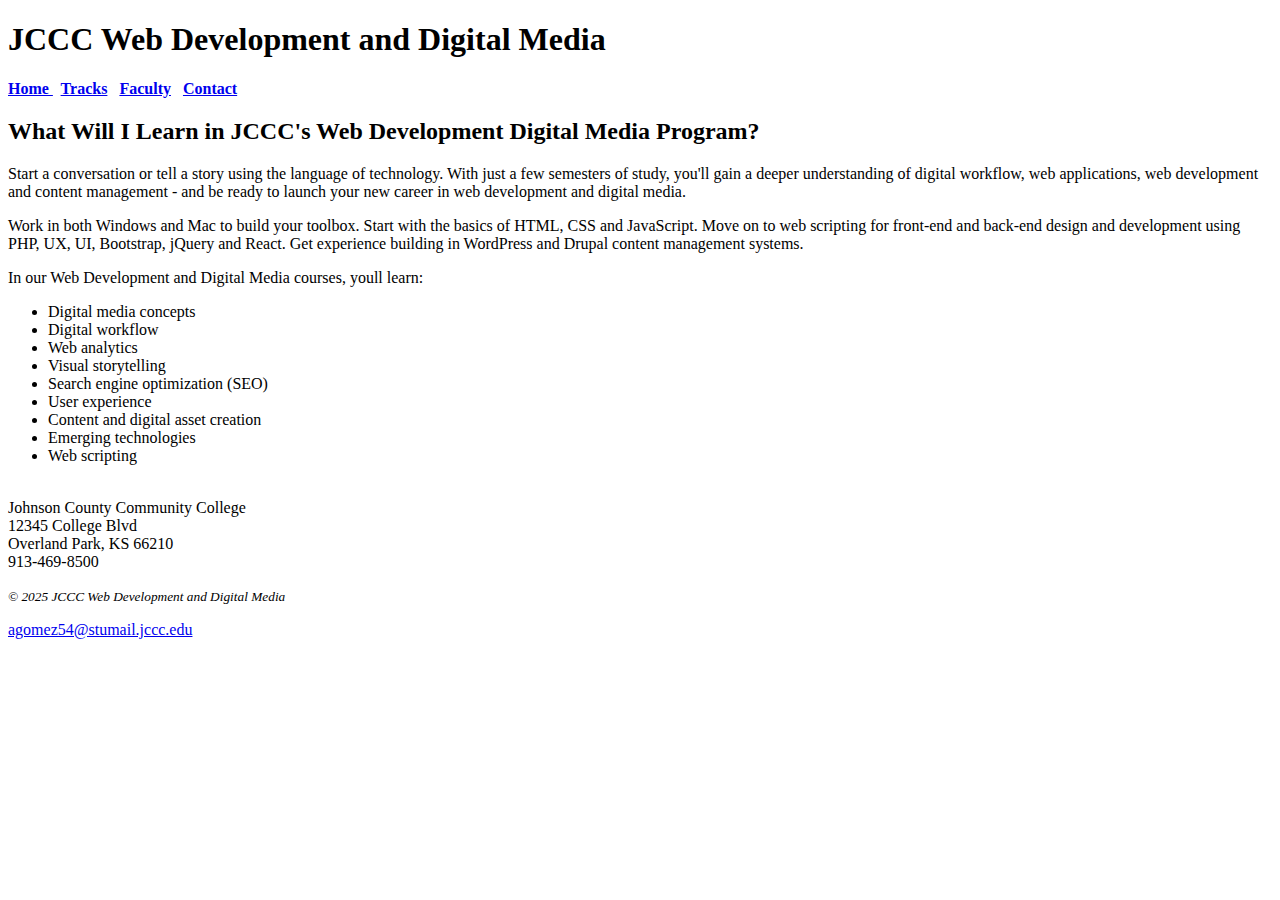
<file: ch2/index.html>
<!DOCTYPE html>
<!--Alexa Gomez 09/09/2025-->
<html lang="en">
<meta charset="UTF-8">

<head>
<title> JCCC Web Development and Digital Media Home Page </title>
</head>

<body>
    <h1> JCCC Web Development and Digital Media </h1>
    <nav> 
    <strong><a href= "index.html">Home </a> &nbsp; </strong>    
    <strong><a href= "tracks.html2.html">Tracks</a> &nbsp; </strong> 
    <strong><a href= "faculty.html">Faculty</a> &nbsp; </strong> 
    <strong><a href= "contact.html">Contact</a> &nbsp; </strong> 
     </nav>

    <h2> What Will I Learn in JCCC's Web Development Digital Media Program?</h2>
    <p>Start a conversation or tell a story using the language of technology. With just a few semesters of study, 
        you'll gain a deeper understanding of digital workflow, web applications, web development and content management - and
        be ready to launch your new career in web development and digital media.</p>
    <p>Work in both Windows and Mac to build your toolbox. Start with the basics of HTML, CSS and JavaScript. Move on to 
        web scripting for front-end and back-end design and development using PHP, UX, UI, Bootstrap, jQuery and React. Get 
        experience building in WordPress and Drupal content management systems. </p>  
    <p>In our Web Development and Digital Media courses, youll learn:</p> 
    <ul>
        <li>Digital media concepts</li>
        <li>Digital workflow</li>
        <li>Web analytics</li>
        <li>Visual storytelling</li>
        <li>Search engine optimization (SEO)</li>
        <li>User experience</li>
        <li>Content and digital asset creation</li>
        <li>Emerging technologies</li>
        <li>Web scripting</li>
     </ul>   
        
    <br>
    <div>
        Johnson County Community College <br>
        12345 College Blvd <br>
        Overland Park, KS 66210 <br> 
        913-469-8500 <br>
     </div>


     <footer>
       <p><small><em> &copy; 2025 JCCC Web Development and Digital Media </em></small></p>
       <a href="mailto:agomez54@stumai.jccc.edu">agomez54@stumail.jccc.edu</a>

     </footer>
     

        

</html>
</file>
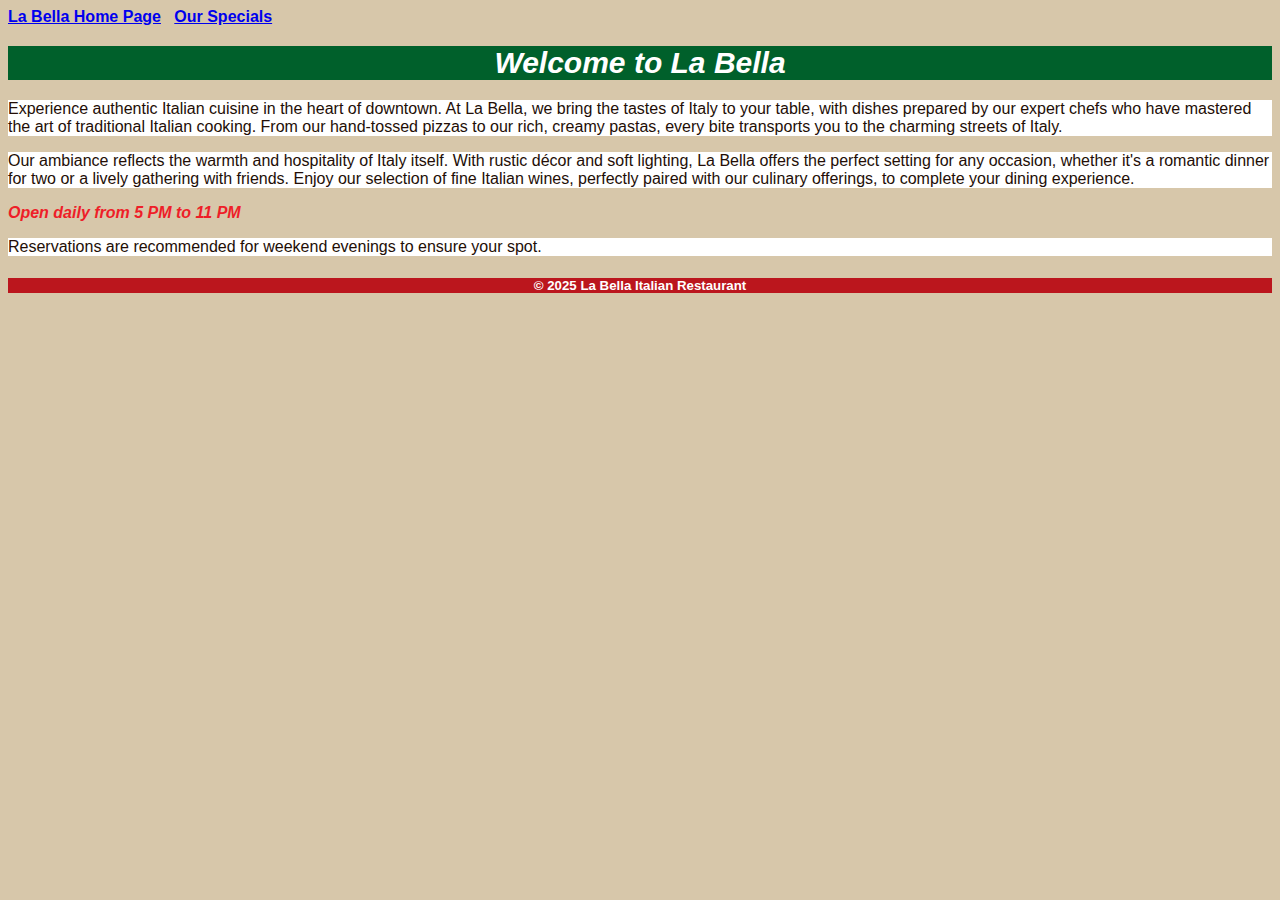
<file: ch4/index.html>
<!DOCTYPE html>
<!--Alexa Gomez 9/22/25-->
<html lang="en">

<head>
    <title>La Bella Home Page</title>
    <meta charset="UTF-8">
    <link rel="stylesheet" href="styles.css">
</head>

<body>
    <nav> 
    <b><a href="index.html"> La Bella Home Page</a> &nbsp; </b>
    <b><a href="specials.html"> Our Specials</a> &nbsp; </b>
    </nav>
    <h1> Welcome to La Bella </h1>

<main>
    <p> Experience authentic Italian cuisine in the heart of downtown. At La
          Bella, we bring the tastes of Italy to your table, with dishes
          prepared by our expert chefs who have mastered the art of traditional
          Italian cooking. From our hand-tossed pizzas to our rich, creamy
          pastas, every bite transports you to the charming streets of Italy.
    </p>

    <p>  Our ambiance reflects the warmth and hospitality of Italy itself. With
          rustic décor and soft lighting, La Bella offers the perfect setting
          for any occasion, whether it's a romantic dinner for two or a lively
          gathering with friends. Enjoy our selection of fine Italian wines,
          perfectly paired with our culinary offerings, to complete your dining
          experience.
    </p>
<span class="highlight"> Open daily from 5 PM to 11 PM </span>
    <p> Reservations are recommended for weekend evenings to ensure your spot. </p>

</main>

<footer class="footer">
    <h5> &copy; 2025 La Bella Italian Restaurant</h5>

</footer>


</body>



</html>
</file>
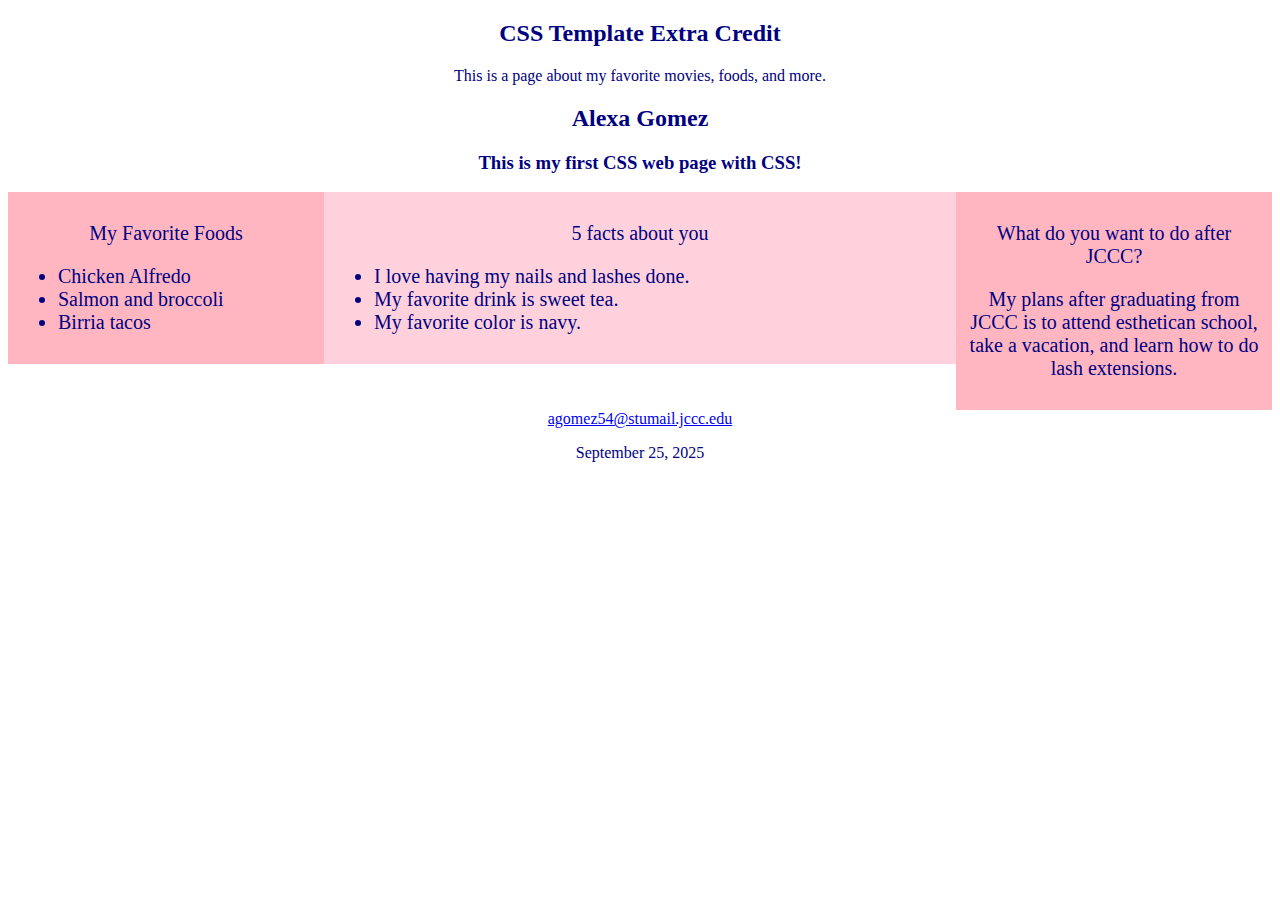
<file: learncss-2-1.html>
<!DOCTYPE html>
<!--Alexa Gomez 9/25/25-->
<html lang="en">
<head>
<title>CSS Practice Extra Credit</title>
<meta charset="utf-8">
<meta name="viewport" content="width=device-width, initial-scale=1">
<style>
/* Put your CSS styles below */

    
    
    
    
    /*The CSS below needs to stay here. Don't touch it if you want your page to work.  See note below for the one item that can be removed. */
    /* If you want to change the colors of the boxes those colors are on line 40,48,abd 54.  Feel free to change those. */
 * 
{
  box-sizing: border-box;
}
/* Responsive layout - makes the three columns stack on top of each other instead of next to each other */
@media (max-width: 600px)
{
  .column.side, .column.middle
    {
    width: 100%;
     }
 }
    /* Create three unequal columns that floats next to each other */
.column
{
  float: left;
  padding: 10px;
 
}

/* Left column */
.column.sideleft 
{
  width: 25%;
  background-color:#FFB6C1;
  overflow: auto;
  font-size: 20px;
  color:navy
  
}

/* Middle column */
.column.middle
{
  width: 50%;
  background-color:#ffd1dc;
  font-size: 20px;
  color:navy
}
/* right column */
.column.sideright
{
  width: 25%;
 background-color:#ffb6c1;
 font-size: 20px;
 color:navy
}

/* Clear floats after the columns */
.row:after
{
  content: "";
  display: table;
  clear: both;
}
h2,h3{
  color:navy;
  text-align: center;
}
p{
  text-align: center;
  color:navy
}
footer{
  text-align: center;
  color:navy;
}

    
</style>
</head>
<body>

<h2>CSS Template Extra Credit</h2>

<p> This is a page about my favorite movies, foods, and more. </p>
    
<!-- The header section --> 
<div class="header">
  <h2>Alexa Gomez</h2>
</div>

 <div > <!-- The subheader section --> 
  <h3>This is my first CSS web page with CSS! </h3>
</div>
<div>
    <!-- The first column --> 
	<div class="column sideleft">
	<p> My Favorite Foods </p>
		<ul>
      <li>Chicken Alfredo</li>
      <li>Salmon and broccoli</li>
      <li>Birria tacos</li>
    </ul>
   
	</div>
    
     <!-- The second column --> 
	<div class="column middle">
	<p>5 facts about you </p>
    <ul>
      <li>I love having my nails and lashes done.</li>
      <li>My favorite drink is sweet tea.</li>
      <li>My favorite color is navy.</li>
    </ul>
	</div>
    
     <!-- The third column --> 
	<div class="column sideright">
  	<p>What do you want to do after JCCC?</p>
    <p>My plans after graduating from JCCC is to attend esthetican school, take a vacation, 
      and learn how to do lash extensions. 
    </p>
	</div>
</div>

     <!-- The footer section --> 
<div footer>
    <p><a href="mailto:agomez54@stumail.jccc.edu">agomez54@stumail.jccc.edu</a></p>
    <p>September 25, 2025</p>

</div>

</body>
</html>
</file>
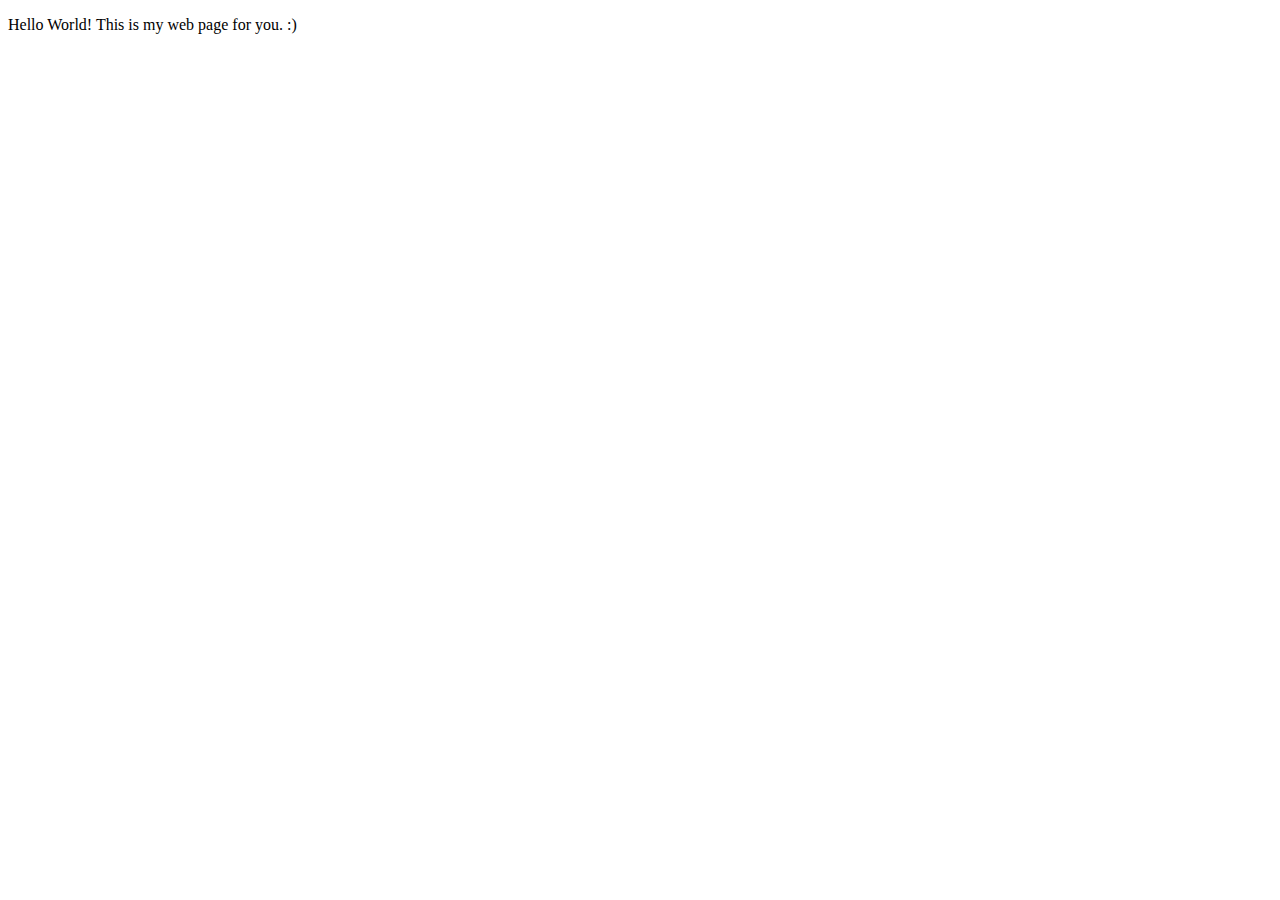
<file: ch1/hello.html>
<!DOCTYPE html>
<!--Alexa Gomez Ch. 1 project 8/28/2025-->
<html lang="en">
<head>
<title>My First HTML5 Web Page</title>
<meta charset="utf-8">
</head>
<body>
<p>Hello World! This is my web page for you. :)</p>
</body>  
</html>
</file>
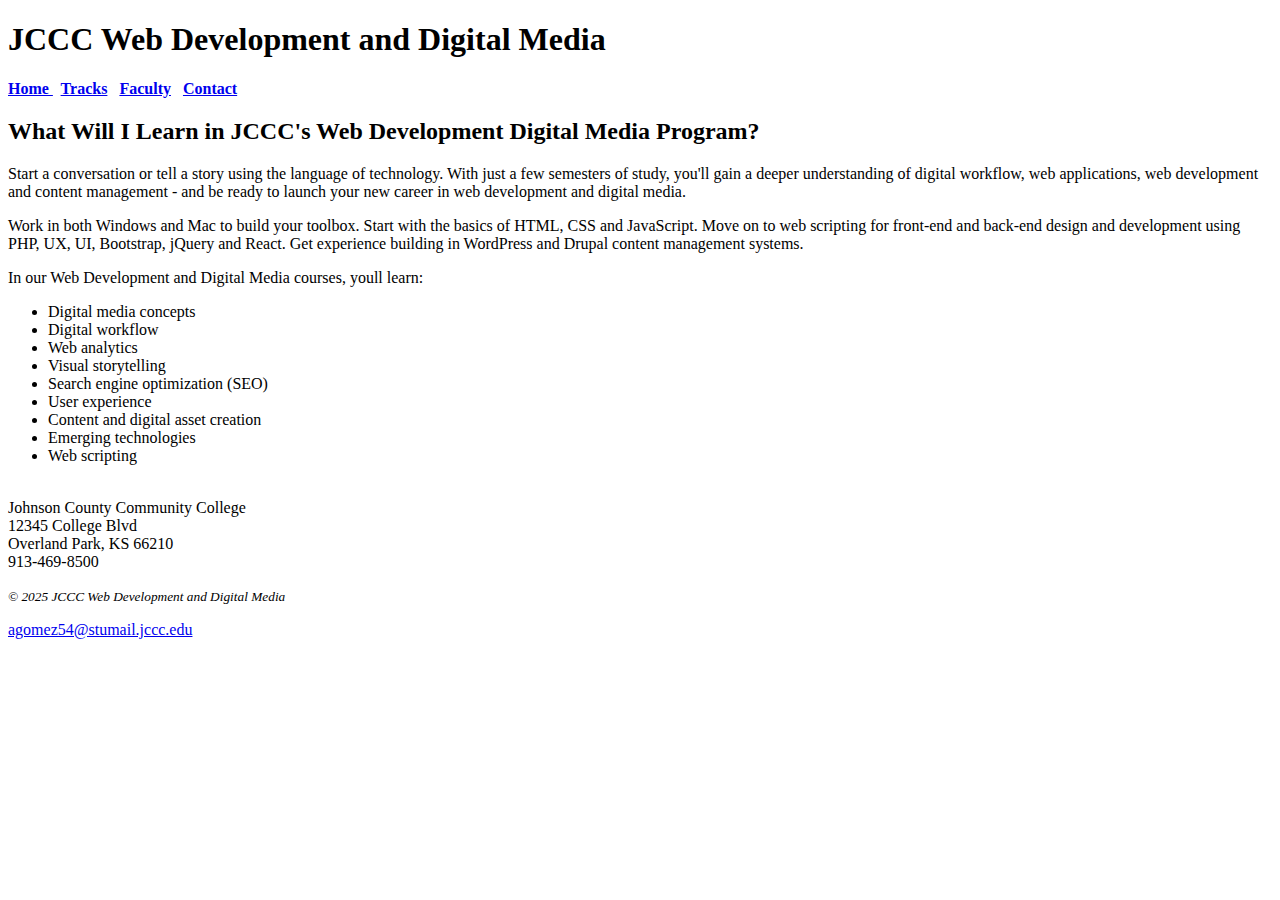
<file: ch2/ch2.html>
<!DOCTYPE html>
<!--Alexa Gomez 09/09/2025-->
<html lang="en">
<meta charset="UTF-8">

<head>
<title> JCCC Web Development and Digital Media Home Page </title>
</head>

<body>
    <h1> JCCC Web Development and Digital Media </h1>
    <nav> 
    <strong><a href= "index.html">Home </a> &nbsp; </strong>    
    <strong><a href= "tracks.html2.html">Tracks</a> &nbsp; </strong> 
    <strong><a href= "faculty.html">Faculty</a> &nbsp; </strong> 
    <strong><a href= "contact.html">Contact</a> &nbsp; </strong> 
     </nav>

    <h2> What Will I Learn in JCCC's Web Development Digital Media Program?</h2>
    <p>Start a conversation or tell a story using the language of technology. With just a few semesters of study, 
        you'll gain a deeper understanding of digital workflow, web applications, web development and content management - and
        be ready to launch your new career in web development and digital media.</p>
    <p>Work in both Windows and Mac to build your toolbox. Start with the basics of HTML, CSS and JavaScript. Move on to 
        web scripting for front-end and back-end design and development using PHP, UX, UI, Bootstrap, jQuery and React. Get 
        experience building in WordPress and Drupal content management systems. </p>  
    <p>In our Web Development and Digital Media courses, youll learn:</p> 
    <ul>
        <li>Digital media concepts</li>
        <li>Digital workflow</li>
        <li>Web analytics</li>
        <li>Visual storytelling</li>
        <li>Search engine optimization (SEO)</li>
        <li>User experience</li>
        <li>Content and digital asset creation</li>
        <li>Emerging technologies</li>
        <li>Web scripting</li>
     </ul>   
        
    <br>
    <div>
        Johnson County Community College <br>
        12345 College Blvd <br>
        Overland Park, KS 66210 <br> 
        913-469-8500 <br>
     </div>


     <footer>
       <p><small><em> &copy; 2025 JCCC Web Development and Digital Media </em></small></p>
       <a href="mailto:agomez54@stumai.jccc.edu">agomez54@stumail.jccc.edu</a>




     </footer>
     

        
      
     
 


</html>
</file>
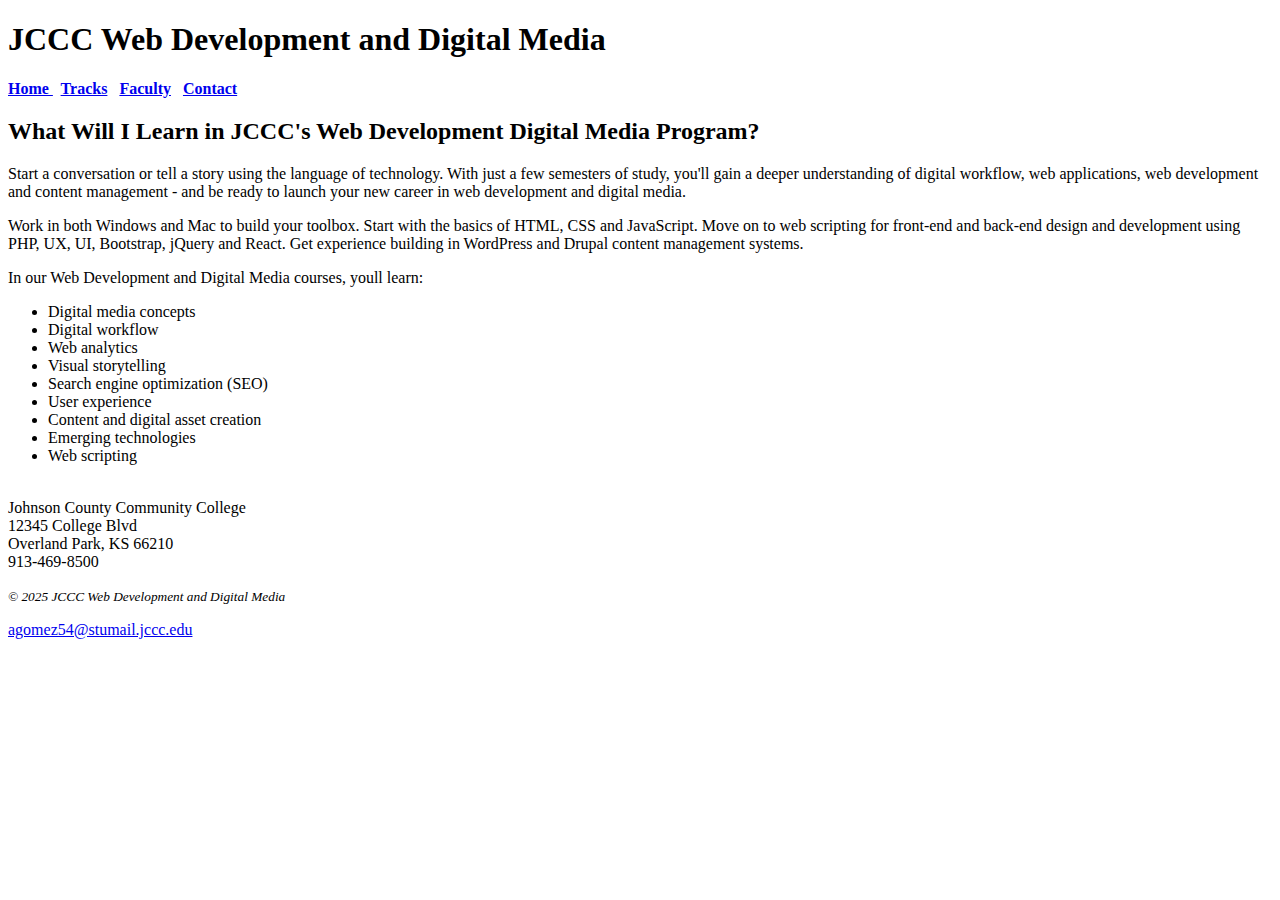
<file: ch2/index.html.html>
<!DOCTYPE html>
<!--Alexa Gomez 09/09/2025-->
<html lang="en">
<meta charset="UTF-8">

<head>
<title> JCCC Web Development and Digital Media Home Page </title>
</head>

<body>
    <h1> JCCC Web Development and Digital Media </h1>
    <nav> 
    <strong><a href= "index.html">Home </a> &nbsp; </strong>    
    <strong><a href= "tracks">Tracks</a> &nbsp; </strong> 
    <strong><a href= "faculty.html">Faculty</a> &nbsp; </strong> 
    <strong><a href= "contact.html">Contact</a> &nbsp; </strong> 
     </nav>

    <h2> What Will I Learn in JCCC's Web Development Digital Media Program?</h2>
    <p>Start a conversation or tell a story using the language of technology. With just a few semesters of study, 
        you'll gain a deeper understanding of digital workflow, web applications, web development and content management - and
        be ready to launch your new career in web development and digital media.</p>
    <p>Work in both Windows and Mac to build your toolbox. Start with the basics of HTML, CSS and JavaScript. Move on to 
        web scripting for front-end and back-end design and development using PHP, UX, UI, Bootstrap, jQuery and React. Get 
        experience building in WordPress and Drupal content management systems. </p>  
    <p>In our Web Development and Digital Media courses, youll learn:</p> 
    <ul>
        <li>Digital media concepts</li>
        <li>Digital workflow</li>
        <li>Web analytics</li>
        <li>Visual storytelling</li>
        <li>Search engine optimization (SEO)</li>
        <li>User experience</li>
        <li>Content and digital asset creation</li>
        <li>Emerging technologies</li>
        <li>Web scripting</li>
     </ul>   
        
    <br>
    <div>
        Johnson County Community College <br>
        12345 College Blvd <br>
        Overland Park, KS 66210 <br> 
        913-469-8500 <br>
     </div>


     <footer>
       <p><small><em> &copy; 2025 JCCC Web Development and Digital Media </em></small></p>
       <a href="mailto:agomez54@stumai.jccc.edu">agomez54@stumail.jccc.edu</a>

     </footer>
     

        

</html>
</file>
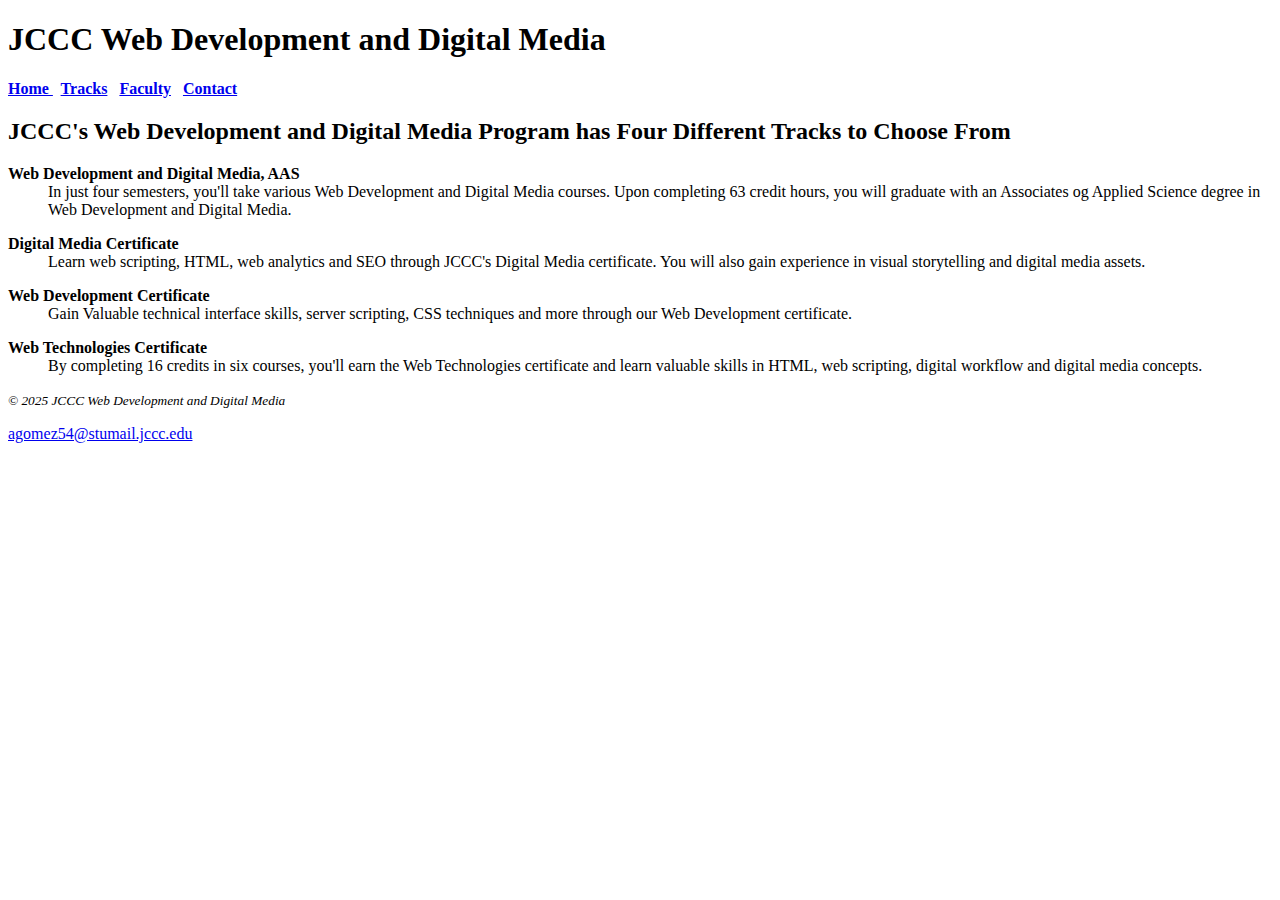
<file: ch2/tracks.html2.html>
<!DOCTYPE html>
<!--Alexa Gomez 09/09/2025-->
<html lang="en">
<meta charset="UTF-8">

<head>
<title> JCCC Web Development and Digital Media: Tracks </title>
</head>

<body>
    <h1> JCCC Web Development and Digital Media </h1>
    <nav> 
    <strong><a href= "index.html">Home </a> &nbsp; </strong>    
    <strong><a href= "tracks.html2.html">Tracks</a> &nbsp; </strong> 
    <strong><a href= "faculty.html">Faculty</a> &nbsp; </strong> 
    <strong><a href= "contact.html">Contact</a> &nbsp; </strong> 
     </nav>

    <h2> JCCC's Web Development and Digital Media Program has Four Different Tracks to Choose From</h2>
    <dl>
        <dt><strong>Web Development and Digital Media, AAS</strong></dt>
        <dd>In just four semesters, you'll take various Web Development and Digital Media courses. Upon completing 
            63 credit hours, you will graduate with an Associates og Applied Science degree in Web Development and Digital Media.
        </dd>
    </dl>


    <dl>
        <dt><strong>Digital Media Certificate</strong></dt>
        <dd>Learn web scripting, HTML, web analytics and SEO through JCCC's Digital Media certificate. You will also 
            gain experience in visual storytelling and digital media assets.</dd>
    </dl>
        

    <dl>
        <dt><strong>Web Development Certificate</strong></dt>
        <dd>Gain Valuable technical interface skills, server scripting, CSS techniques and more through our Web 
            Development certificate.</dd>
    </dl>


    <dl>
        <dt><strong>Web Technologies Certificate</strong></dt>
        <dd>By completing 16 credits in six courses, you'll earn the Web Technologies certificate and learn valuable 
            skills in HTML, web scripting, digital workflow and digital media concepts.</dd>
    </dl>


    



    

     <footer>
       <p><small><em> &copy; 2025 JCCC Web Development and Digital Media </em></small></p>
       <a href="mailto:agomez54@stumai.jccc.edu">agomez54@stumail.jccc.edu</a>




     </footer>
     

        
      
     
 


</html>
</file>
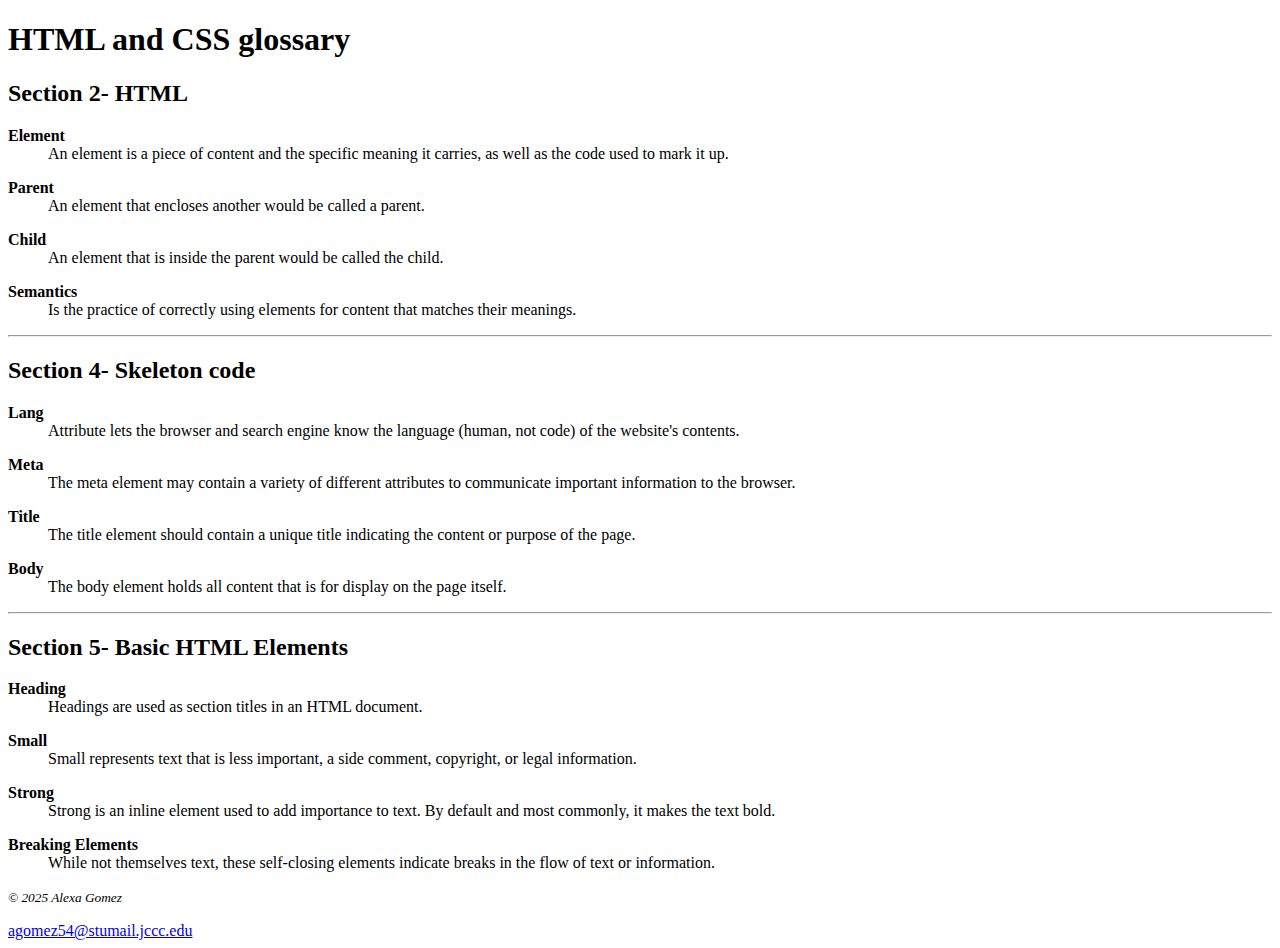
<file: ch3/glossary.html>
<!DOCTYPE html>
<!--Alexa Gomez 9/18/25 Glossary of terms-->
<html lang = "en">
<meta charset="UTF-8">

<head>
<title>Glossary of terms </title>
</head>

<body>
    <h1>HTML and CSS glossary</h1>
    <h2>Section 2- HTML</h2>
    <dl>
        <dt><strong>Element</strong></dt>
        <dd> An element is a piece of content and the specific meaning it carries, 
            as well as the code used to mark it up.</dd>
    </dl>
    <dl>
        <dt><strong>Parent</strong></dt>
        <dd> An element that encloses another would be called a parent.</dd>
    </dl>
    <dl>
        <dt><strong>Child</strong></dt> 
        <dd> An element that is inside the parent would be called the child.</dd>
    </dl>
    <dl>
        <dt><strong>Semantics</strong></dt>
        <dd> Is the practice of correctly using elements for content that 
            matches their meanings.</dd>
    </dl>
    <hr>
    <h2>Section 4- Skeleton code</h2>
    <dl>
        <dt><strong>Lang</strong></dt>
        <dd> Attribute lets the browser and search engine know the language (human, not code) 
            of the website's contents.</dd>
    </dl>
    <dl>
        <dt><strong>Meta</strong></dt>
        <dd> The meta element may contain a variety of different attributes to communicate important 
            information to the browser.</dd>
    </dl>
    <dl>
        <dt><strong>Title</strong></dt>
        <dd> The title element should contain a unique title indicating the content or purpose of the page. </dd>
    </dl>
    <dl>
        <dt><strong>Body</strong></dt>
        <dd> The body element holds all content that is for display on the page itself.</dd>
    </dl>
    <hr>
    <h2>Section 5- Basic HTML Elements</h2>
    <dl>
        <dt><strong>Heading</strong></dt>
        <dd> Headings are used as section titles in an HTML document. </dd>
    </dl>
    <dl>
        <dt><strong>Small</strong></dt>
        <dd> Small represents text that is less important, a side comment, copyright, or legal information.</dd>
    </dl>
    <dl>
        <dt><strong>Strong</strong></dt>
        <dd> Strong is an inline element used to add importance to text. By default and most commonly, 
            it makes the text bold.</dd>
    </dl>
    <dl>
        <dt><strong>Breaking Elements</strong></dt>
        <dd> While not themselves text, these self-closing elements indicate breaks in the flow of text or information. </dd>
    </dl>

</body>

<footer>
    <p><small><em> &copy; 2025 Alexa Gomez</em></small></p>
    <a href="mailto:agomez54@stumail.jccc.edu">agomez54@stumail.jccc.edu</a>


</footer>

</html>
</file>
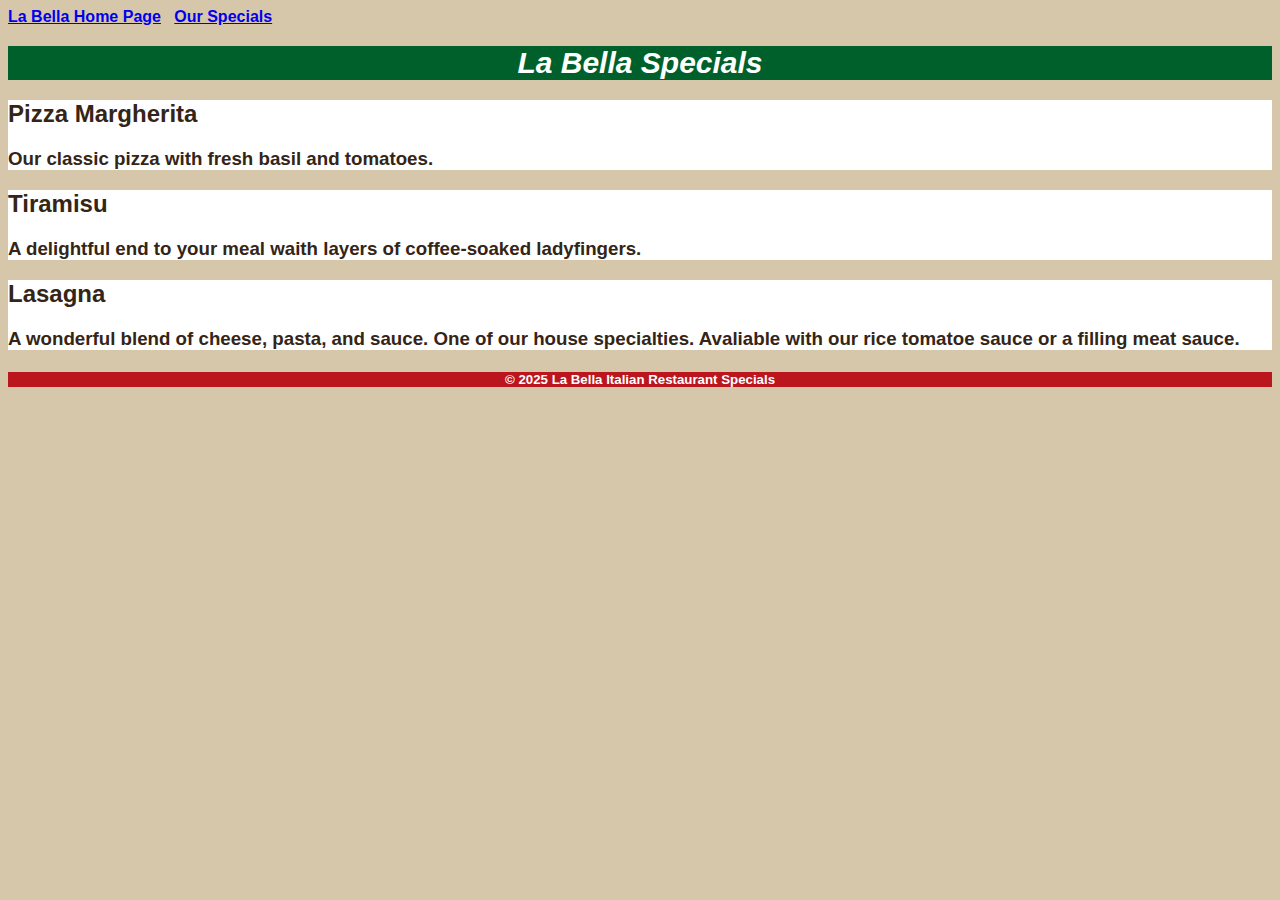
<file: ch4/specials.html>
<!DOCTYPE html>
<!--Alexa Gomez 9/22/25-->
<html lang="en">

<head>
    <title>La Bella Specials </title>
    <meta charset="UTF-8">
    <link rel="stylesheet" href="styles.css">
</head>

<body>
    <nav> 
    <b><a href="index.html"> La Bella Home Page</a> &nbsp; </b>
    <b><a href="specials.html"> Our Specials</a> &nbsp; </b>
    </nav>
    <h1> La Bella Specials </h1>

<main>
    <div class="special-item">
        <h2>Pizza Margherita</h2>
        <h3>Our classic pizza with fresh basil and tomatoes.</h3>
    </div>

    <div class="special-item">
        <h2>Tiramisu</h2>
        <h3>A delightful end to your meal waith layers of coffee-soaked ladyfingers.</h3>
    </div>

    <div class="special-item">
        <h2>Lasagna</h2>
        <h3>A wonderful blend of cheese, pasta, and sauce. One of our house specialties. 
            Avaliable with our rice tomatoe sauce or a filling meat sauce.
        </h3>
    </div>

</main>

<footer class="footer">
    <h5> &copy; 2025 La Bella Italian Restaurant Specials</h5>

</footer>


</body>



</html>
</file>
<file: ch4/styles.css>
/* Alexa Gomez 9/23/25 */

body{
    font-family:Arial, Helvetica, sans-serif;
    background-color:#d7c7aa;
    color:#926f4f;
    font-size:16px;
}

h1{
    background:#29485d;
    background-color:#00602b; /*Green for Italian vibe*/
    text-align:center;
    font-size:30px;
    font-weight:bold;
    font-style:italic;
    color:#ffffff;
    
}

h2,h3{
    color:#342517;
}

p{
    color:#230e06;
    background-color:#ffffff;
}

.highlight{
    font-weight:bold;
    color:#ee1e28;
    font-style:italic;
}
 .special-item{
    background:#ffffff;
 }

 .footer{
    text-align:center;
    color:white;
    background-color:#bb161d;
 }
</file>
